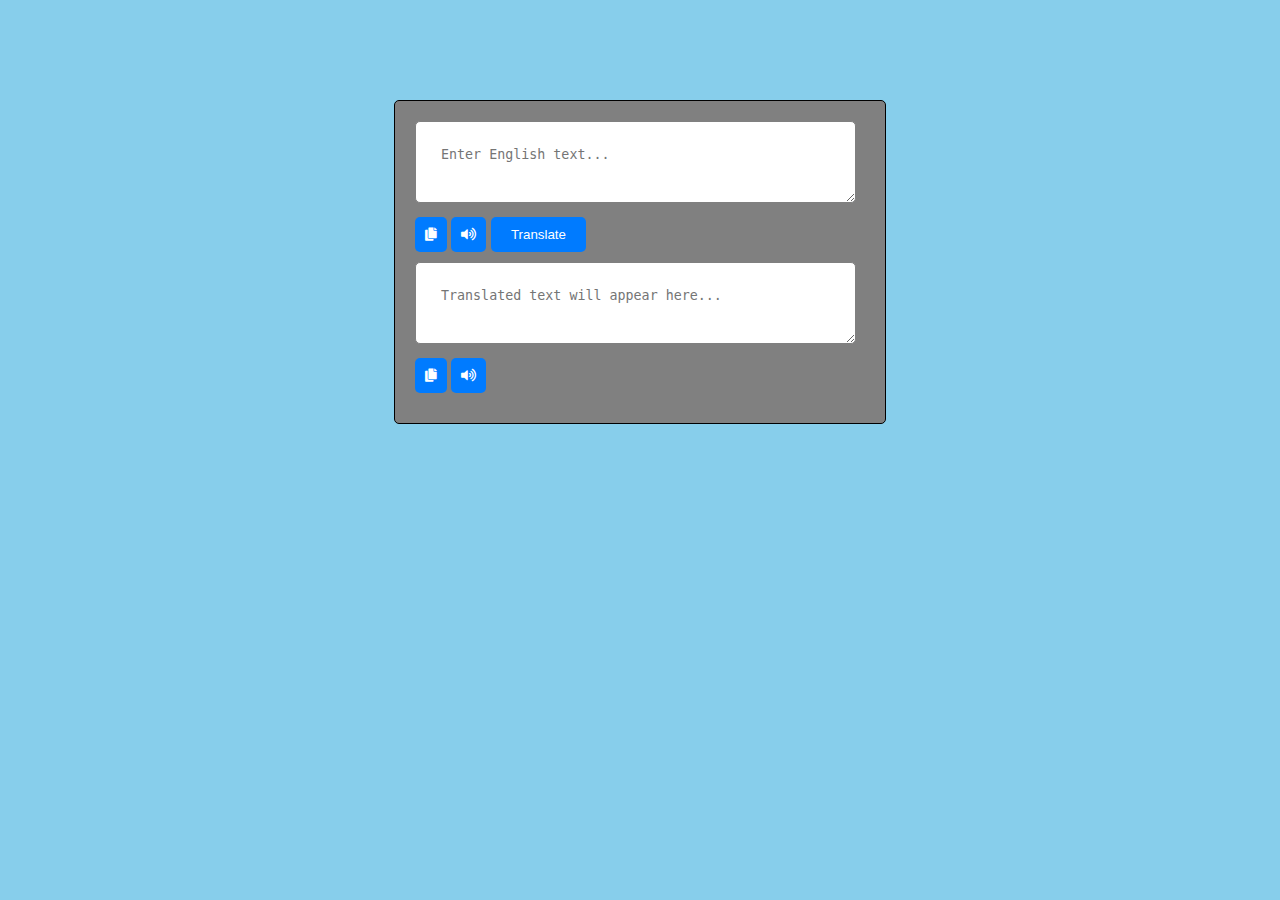
<file: index.html>
<!DOCTYPE html>
<html lang="en">
<head>
<meta charset="UTF-8">
<meta name="viewport" content="width=device-width, initial-scale=1.0">
<title>English to Korean Translator</title>
<link rel="stylesheet" href="https://cdnjs.cloudflare.com/ajax/libs/font-awesome/5.15.4/css/all.min.css">
<link rel="stylesheet" href="style.css">
</head>
<body>

<div class="translator-container">
  <textarea id="inputText" placeholder="Enter English text..."></textarea>
  <button id="copyInput" class="icon-btn" onclick="copyText('inputText')"><i class="fas fa-copy"></i></button>
  <button id="speakInput" class="icon-btn" onclick="speakText(document.getElementById('inputText').value, 'en-US')"><i class="fas fa-volume-up"></i></button>
  <button id="translateBtn" onclick="translateText()">Translate</button>
  <textarea id="outputText" placeholder="Translated text will appear here..." readonly></textarea>
  <button id="copyOutput" class="icon-btn" onclick="copyText('outputText')"><i class="fas fa-copy"></i></button>
  <button id="speakOutput" class="icon-btn" onclick="speakText(document.getElementById('outputText').value, 'ko-KR')"><i class="fas fa-volume-up"></i></button>
</div>

<script src="script.js"></script>
</body>
</html>
</file>
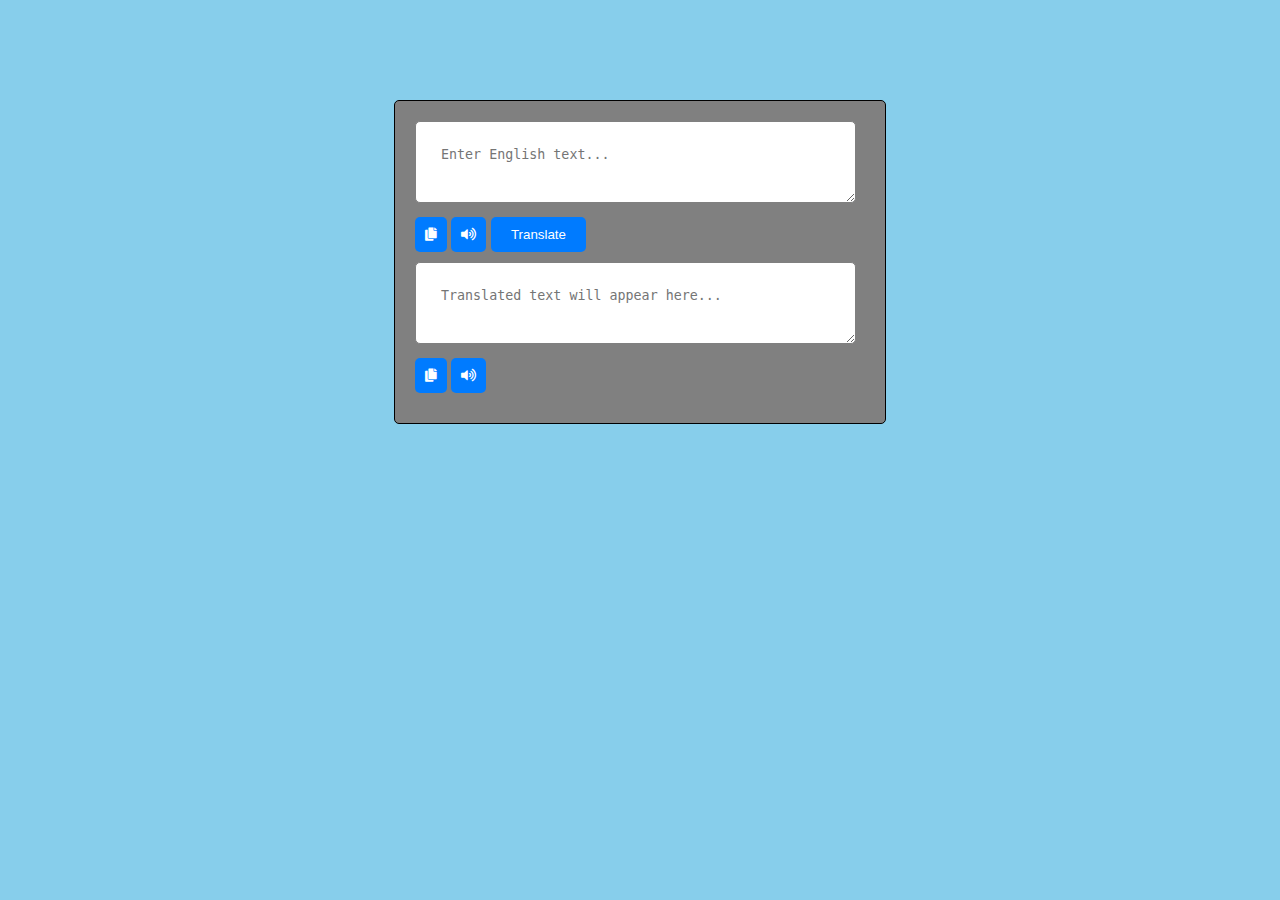
<file: koen.html>
<!DOCTYPE html>
<html lang="en">
<head>
<meta charset="UTF-8">
<meta name="viewport" content="width=device-width, initial-scale=1.0">
<title>English to Korean Translator</title>
<link rel="stylesheet" href="https://cdnjs.cloudflare.com/ajax/libs/font-awesome/5.15.4/css/all.min.css">
<link rel="stylesheet" href="koen.css">
</head>
<body>

<div class="translator-container">
  <textarea id="inputText" placeholder="Enter English text..."></textarea>
  <button id="copyInput" class="icon-btn" onclick="copyText('inputText')"><i class="fas fa-copy"></i></button>
  <button id="speakInput" class="icon-btn" onclick="speakText(document.getElementById('inputText').value, 'en-US')"><i class="fas fa-volume-up"></i></button>
  <button id="translateBtn" onclick="translateText()">Translate</button>
  <textarea id="outputText" placeholder="Translated text will appear here..." readonly></textarea>
  <button id="copyOutput" class="icon-btn" onclick="copyText('outputText')"><i class="fas fa-copy"></i></button>
  <button id="speakOutput" class="icon-btn" onclick="speakText(document.getElementById('outputText').value, 'ko-KR')"><i class="fas fa-volume-up"></i></button>
</div>

<script src="koen.js"></script>
</body>
</html>
</file>
<file: style.css>
body {
    font-family: Arial, sans-serif;
    margin: 0;
    padding: 0;
    background-color: skyblue;
  }
  
  .translator-container {
    max-width: 450px;
    margin: 100px auto;
    padding: 20px;
    border: 1px solid black;
    border-radius: 5px;
    background-color: gray;
    justify-content: center;
  }
  
  textarea {
    width: calc(93% - 30px);
    margin-bottom: 10px;
    padding: 25px;
    border: 1px solid gray;
    border-radius: 5px;
  }
  
  button {
    padding: 10px 20px;
    margin-bottom: 10px;
    cursor: pointer;
    background-color: #007bff;
    color: #fff;
    border: none;
    border-radius: 5px;
  }
  
  .icon-btn {
    padding: 10px;
  }
  
  button:hover {
    background-color: #0056b3;
  }
</file>
<file: koen.css>
body {
    font-family: Arial, sans-serif;
    margin: 0;
    padding: 0;
    background-color: skyblue;
  }
  
  .translator-container {
    max-width: 450px;
    margin: 100px auto;
    padding: 20px;
    border: 1px solid black;
    border-radius: 5px;
    background-color: gray;
    justify-content: center;
  }
  
  textarea {
    width: calc(93% - 30px);
    margin-bottom: 10px;
    padding: 25px;
    border: 1px solid gray;
    border-radius: 5px;
  }
  
  button {
    padding: 10px 20px;
    margin-bottom: 10px;
    cursor: pointer;
    background-color: #007bff;
    color: #fff;
    border: none;
    border-radius: 5px;
  }
  
  .icon-btn {
    padding: 10px;
  }
  
  button:hover {
    background-color: #0056b3;
  }
</file>
